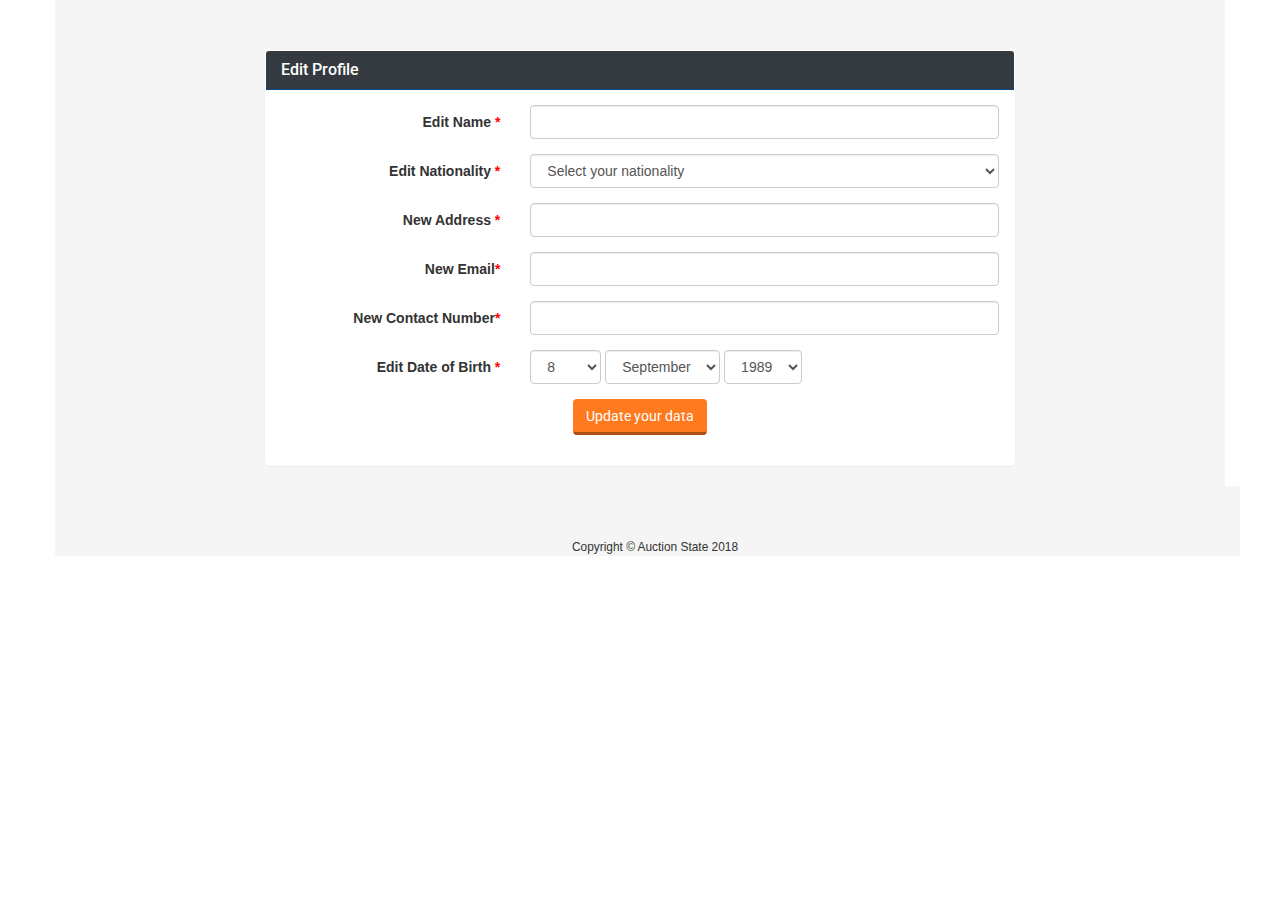
<file: final project/edit.html>
<!doctype html>
<html>
<head>
<link href="//maxcdn.bootstrapcdn.com/bootstrap/3.3.0/css/bootstrap.min.css" rel="stylesheet" id="bootstrap-css">
<script src="//maxcdn.bootstrapcdn.com/bootstrap/3.3.0/js/bootstrap.min.js"></script>
<script src="//code.jquery.com/jquery-1.11.1.min.js"></script>
<!------ Include the above in your HEAD tag ---------->

<!-- Latest compiled and minified CSS -->
<link rel="stylesheet" href="https://maxcdn.bootstrapcdn.com/bootstrap/3.3.2/css/bootstrap.min.css">

<!-- beauty font ROBOTO -->
<link href='http://fonts.googleapis.com/css?family=Roboto:100' rel='stylesheet' type='text/css'>
<link rel="stylesheet" type="text/css" href="css/edit.css">
</head>
<body>
<div class="container">
<div class="row">
    <div class="col-md-12">

        <form id="candidatedata" class="form-horizontal" method="POST" role="form" action="/Candidate/editprofileex/">

            <input type="hidden" name="idUser" value="2904">
            <input type="hidden" name="userKey" value="d8babe719ffafafd59bc9d802fb3fdb1">

            <div class="row">
                <div class="col-md-offset-2 col-md-8">
                    <div class="panel">
                        <div class="panel-heading custom-header-panel">
                            <h3 class="panel-title roboto">Edit Profile</h3>
                        </div>
                        <div class="panel-body">

                            <div class="form-group">
                                <label class="col-sm-4 control-label" for="name">Edit Name <span class="requerido"> *</span></label>
                                <div class="col-sm-8">
                                    <input type="text" class="form-control" name="name" id="name" value="" oninvalid="this.setCustomValidity('Campo requerido')" oninput="setCustomValidity('')" required="" maxlength="70">
                                </div>
                            </div>
                            <div class="form-group">
                                <label for="country" class="col-sm-4 control-label">Edit Nationality<span class="requerido"> *</span></label>
                                <div class="col-sm-8">
                                    <select id="country" name="country" class="form-control" required="">
                                        <option value="" disabled="" selected="">Select your nationality</option>
                                                                                    <option value="1">Afganistán</option>
                                                                                    <option value="2">Islas Gland</option>
                                                                                    <option value="3">Albania</option>
                                                                                    <option value="4">Alemania</option>
                                                                                    <option value="5">Andorra</option>
                                                                                    <option value="6">Angola</option>
                                                                                    <option value="7">Anguilla</option>
                                                                                    <option value="8">Antártida</option>
                                                                                    <option value="9">Antigua y Barbuda</option>
                                                                                    <option value="10">Antillas Holandesas</option>
                                                                                    <option value="11">Arabia Saudí</option>
                                                                                    <option value="12">Argelia</option>
                                                                                    <option value="13">Argentina</option>
                                                                                    <option value="14">Armenia</option>
                                                                                    <option value="15">Aruba</option>
                                                                                    <option value="16">Australia</option>
                                                                                    <option value="17">Austria</option>
                                                                                    <option value="18">Azerbaiyán</option>
                                                                                    <option value="19">Bahamas</option>
                                                                                    <option value="20">Bahréin</option>
                                                                                    <option value="21">Bangladesh</option>
                                                                                    <option value="22">Barbados</option>
                                                                                    <option value="23">Bielorrusia</option>
                                                                                    <option value="24">Bélgica</option>
                                                                                    <option value="25">Belice</option>
                                                                                    <option value="26">Benin</option>
                                                                                    <option value="27">Bermudas</option>
                                                                                    <option value="28">Bhután</option>
                                                                                    <option value="29">Bolivia</option>
                                                                                    <option value="30">Bosnia y Herzegovina</option>
                                                                                    <option value="31">Botsuana</option>
                                                                                    <option value="32">Isla Bouvet</option>
                                                                                    <option value="33">Brasil</option>
                                                                                    <option value="34">Brunéi</option>
                                                                                    <option value="35">Bulgaria</option>
                                                                                    <option value="36">Burkina Faso</option>
                                                                                    <option value="37">Burundi</option>
                                                                                    <option value="38">Cabo Verde</option>
                                                                                    <option value="39">Islas Caimán</option>
                                                                                    <option value="40">Camboya</option>
                                                                                    <option value="41">Camerún</option>
                                                                                    <option value="42">Canadá</option>
                                                                                    <option value="43">República Centroafricana</option>
                                                                                    <option value="44">Chad</option>
                                                                                    <option value="45">República Checa</option>
                                                                                    <option value="46">Chile</option>
                                                                                    <option value="47">China</option>
                                                                                    <option value="48">Chipre</option>
                                                                                    <option value="49">Isla de Navidad</option>
                                                                                    <option value="50">Ciudad del Vaticano</option>
                                                                                    <option value="51">Islas Cocos</option>
                                                                                    <option value="52">Colombia</option>
                                                                                    <option value="53">Comoras</option>
                                                                                    <option value="54">República Democrática del Congo</option>
                                                                                    <option value="55">Congo</option>
                                                                                    <option value="56">Islas Cook</option>
                                                                                    <option value="57">Corea del Norte</option>
                                                                                    <option value="58">Corea del Sur</option>
                                                                                    <option value="59">Costa de Marfil</option>
                                                                                    <option value="60">Costa Rica</option>
                                                                                    <option value="61">Croacia</option>
                                                                                    <option value="62">Cuba</option>
                                                                                    <option value="63">Dinamarca</option>
                                                                                    <option value="64">Dominica</option>
                                                                                    <option value="65">República Dominicana</option>
                                                                                    <option value="66">Ecuador</option>
                                                                                    <option value="67">Egipto</option>
                                                                                    <option value="68">El Salvador</option>
                                                                                    <option value="69">Emiratos Árabes Unidos</option>
                                                                                    <option value="70">Eritrea</option>
                                                                                    <option value="71">Eslovaquia</option>
                                                                                    <option value="72">Eslovenia</option>
                                                                                    <option value="73">España</option>
                                                                                    <option value="74">Islas ultramarinas de Estados Unidos</option>
                                                                                    <option value="75">Estados Unidos</option>
                                                                                    <option value="76">Estonia</option>
                                                                                    <option value="77">Etiopía</option>
                                                                                    <option value="78">Islas Feroe</option>
                                                                                    <option value="79">Filipinas</option>
                                                                                    <option value="80">Finlandia</option>
                                                                                    <option value="81">Fiyi</option>
                                                                                    <option value="82">Francia</option>
                                                                                    <option value="83">Gabón</option>
                                                                                    <option value="84">Gambia</option>
                                                                                    <option value="85">Georgia</option>
                                                                                    <option value="86">Islas Georgias del Sur y Sandwich del Sur</option>
                                                                                    <option value="87">Ghana</option>
                                                                                    <option value="88">Gibraltar</option>
                                                                                    <option value="89">Granada</option>
                                                                                    <option value="90">Grecia</option>
                                                                                    <option value="91">Groenlandia</option>
                                                                                    <option value="92">Guadalupe</option>
                                                                                    <option value="93">Guam</option>
                                                                                    <option value="94">Guatemala</option>
                                                                                    <option value="95">Guayana Francesa</option>
                                                                                    <option value="96">Guinea</option>
                                                                                    <option value="97">Guinea Ecuatorial</option>
                                                                                    <option value="98">Guinea-Bissau</option>
                                                                                    <option value="99">Guyana</option>
                                                                                    <option value="100">Haití</option>
                                                                                    <option value="101">Islas Heard y McDonald</option>
                                                                                    <option value="102">Honduras</option>
                                                                                    <option value="103">Hong Kong</option>
                                                                                    <option value="104">Hungría</option>
                                                                                    <option value="105">India</option>
                                                                                    <option value="106">Indonesia</option>
                                                                                    <option value="107">Irán</option>
                                                                                    <option value="108">Iraq</option>
                                                                                    <option value="109">Irlanda</option>
                                                                                    <option value="110">Islandia</option>
                                                                                    <option value="111">Israel</option>
                                                                                    <option value="112">Italia</option>
                                                                                    <option value="113">Jamaica</option>
                                                                                    <option value="114">Japón</option>
                                                                                    <option value="115">Jordania</option>
                                                                                    <option value="116">Kazajstán</option>
                                                                                    <option value="117">Kenia</option>
                                                                                    <option value="118">Kirguistán</option>
                                                                                    <option value="119">Kiribati</option>
                                                                                    <option value="120">Kuwait</option>
                                                                                    <option value="121">Laos</option>
                                                                                    <option value="122">Lesotho</option>
                                                                                    <option value="123">Letonia</option>
                                                                                    <option value="124">Líbano</option>
                                                                                    <option value="125">Liberia</option>
                                                                                    <option value="126">Libia</option>
                                                                                    <option value="127">Liechtenstein</option>
                                                                                    <option value="128">Lituania</option>
                                                                                    <option value="129">Luxemburgo</option>
                                                                                    <option value="130">Macao</option>
                                                                                    <option value="131">ARY Macedonia</option>
                                                                                    <option value="132">Madagascar</option>
                                                                                    <option value="133">Malasia</option>
                                                                                    <option value="134">Malawi</option>
                                                                                    <option value="135">Maldivas</option>
                                                                                    <option value="136">Malí</option>
                                                                                    <option value="137">Malta</option>
                                                                                    <option value="138">Islas Malvinas</option>
                                                                                    <option value="139">Islas Marianas del Norte</option>
                                                                                    <option value="140">Marruecos</option>
                                                                                    <option value="141">Islas Marshall</option>
                                                                                    <option value="142">Martinica</option>
                                                                                    <option value="143">Mauricio</option>
                                                                                    <option value="144">Mauritania</option>
                                                                                    <option value="145">Mayotte</option>
                                                                                    <option value="146">México</option>
                                                                                    <option value="147">Micronesia</option>
                                                                                    <option value="148">Moldavia</option>
                                                                                    <option value="149">Mónaco</option>
                                                                                    <option value="150">Mongolia</option>
                                                                                    <option value="151">Montserrat</option>
                                                                                    <option value="152">Mozambique</option>
                                                                                    <option value="153">Myanmar</option>
                                                                                    <option value="154">Namibia</option>
                                                                                    <option value="155">Nauru</option>
                                                                                    <option value="156">Nepal</option>
                                                                                    <option value="157">Nicaragua</option>
                                                                                    <option value="158">Níger</option>
                                                                                    <option value="159">Nigeria</option>
                                                                                    <option value="160">Niue</option>
                                                                                    <option value="161">Isla Norfolk</option>
                                                                                    <option value="162">Noruega</option>
                                                                                    <option value="163">Nueva Caledonia</option>
                                                                                    <option value="164">Nueva Zelanda</option>
                                                                                    <option value="165">Omán</option>
                                                                                    <option value="166">Países Bajos</option>
                                                                                    <option value="167">Pakistán</option>
                                                                                    <option value="168">Palau</option>
                                                                                    <option value="169">Palestina</option>
                                                                                    <option value="170">Panamá</option>
                                                                                    <option value="171">Papúa Nueva Guinea</option>
                                                                                    <option value="172">Paraguay</option>
                                                                                    <option value="173">Perú</option>
                                                                                    <option value="174">Islas Pitcairn</option>
                                                                                    <option value="175">Polinesia Francesa</option>
                                                                                    <option value="176">Polonia</option>
                                                                                    <option value="177">Portugal</option>
                                                                                    <option value="178">Puerto Rico</option>
                                                                                    <option value="179">Qatar</option>
                                                                                    <option value="180">Reino Unido</option>
                                                                                    <option value="181">Reunión</option>
                                                                                    <option value="182">Ruanda</option>
                                                                                    <option value="183">Rumania</option>
                                                                                    <option value="184">Rusia</option>
                                                                                    <option value="185">Sahara Occidental</option>
                                                                                    <option value="186">Islas Salomón</option>
                                                                                    <option value="187">Samoa</option>
                                                                                    <option value="188">Samoa Americana</option>
                                                                                    <option value="189">San Cristóbal y Nevis</option>
                                                                                    <option value="190">San Marino</option>
                                                                                    <option value="191">San Pedro y Miquelón</option>
                                                                                    <option value="192">San Vicente y las Granadinas</option>
                                                                                    <option value="193">Santa Helena</option>
                                                                                    <option value="194">Santa Lucía</option>
                                                                                    <option value="195">Santo Tomé y Príncipe</option>
                                                                                    <option value="196">Senegal</option>
                                                                                    <option value="197">Serbia y Montenegro</option>
                                                                                    <option value="198">Seychelles</option>
                                                                                    <option value="199">Sierra Leona</option>
                                                                                    <option value="200">Singapur</option>
                                                                                    <option value="201">Siria</option>
                                                                                    <option value="202">Somalia</option>
                                                                                    <option value="203">Sri Lanka</option>
                                                                                    <option value="204">Suazilandia</option>
                                                                                    <option value="205">Sudáfrica</option>
                                                                                    <option value="206">Sudán</option>
                                                                                    <option value="207">Suecia</option>
                                                                                    <option value="208">Suiza</option>
                                                                                    <option value="209">Surinam</option>
                                                                                    <option value="210">Svalbard y Jan Mayen</option>
                                                                                    <option value="211">Tailandia</option>
                                                                                    <option value="212">Taiwán</option>
                                                                                    <option value="213">Tanzania</option>
                                                                                    <option value="214">Tayikistán</option>
                                                                                    <option value="215">Territorio Británico del Océano Índico</option>
                                                                                    <option value="216">Territorios Australes Franceses</option>
                                                                                    <option value="217">Timor Oriental</option>
                                                                                    <option value="218">Togo</option>
                                                                                    <option value="219">Tokelau</option>
                                                                                    <option value="220">Tonga</option>
                                                                                    <option value="221">Trinidad y Tobago</option>
                                                                                    <option value="222">Túnez</option>
                                                                                    <option value="223">Islas Turcas y Caicos</option>
                                                                                    <option value="224">Turkmenistán</option>
                                                                                    <option value="225">Turquía</option>
                                                                                    <option value="226">Tuvalu</option>
                                                                                    <option value="227">Ucrania</option>
                                                                                    <option value="228">Uganda</option>
                                                                                    <option value="229">Uruguay</option>
                                                                                    <option value="230">Uzbekistán</option>
                                                                                    <option value="231">Vanuatu</option>
                                                                                    <option value="232">Venezuela</option>
                                                                                    <option value="233">Vietnam</option>
                                                                                    <option value="234">Islas Vírgenes Británicas</option>
                                                                                    <option value="235">Islas Vírgenes de los Estados Unidos</option>
                                                                                    <option value="236">Wallis y Futuna</option>
                                                                                    <option value="237">Yemen</option>
                                                                                    <option value="238">Yibuti</option>
                                                                                    <option value="239">Zambia</option>
                                                                                    <option value="240">Zimbabue</option>
                                        
                                    </select>
                                </div>
                            </div>
                            <div class="form-group">
                                <label class="col-sm-4 control-label" for="rut">New Address<span class="requerido"> *</span></label>
                                <div class="col-sm-8">
                                    <input type="text" oninvalid="this.setCustomValidity('Campo requerido')" oninput="setCustomValidity('')" class="form-control rut" id="rut" name="rut" value="" maxlength="12" placeholder="" required="required">
                                </div>
                            </div>
                            <div>
                                <div class="form-group">
                                    <label class="col-sm-4 control-label" for="edit-email">New Email<span class="requerido">*</span></label>
                                    <div class="col-sm-8">
                                        <input type="text" oninvalid="this.setCustomValidity('Campo requerido')" oninput="setCustomValidity('')" class="form-control rut" id="rut" name="rut" value="" maxlength="12" placeholder="" required="required">
                                    </div>
                            </div>
                            <div>
                                <div class="form-group">
                                    <label class="col-sm-4 control-label" for="rut">New Contact Number<span class="requerido">*</span></label>
                                    <div class="col-sm-8">
                                        <input type="text" oninvalid="this.setCustomValidity('Campo requerido')" oninput="setCustomValidity('')" class="form-control rut" id="rut" name="rut" value="" maxlength="12" placeholder="" required="required">
                                    </div>
                            </div>
                            <div class="form-group">
                                <label class="col-sm-4 control-label" for="birth_day">Edit Date of Birth<span class="requerido"> *</span></label>
                                <div class="col-sm-8">
                                    <div class="form-inline">
                                        <div class="row">
                                            <div class="col-sm-12">
                                                <div class="form-group no-margin-form-group">
                                                    <select name="birthDay" class="form-control" required="">
                                                        <option value="" disabled="" selected="">Day</option>
                                                                                                                    <option value="1">1</option>
                                                                                                                    <option value="2">2</option>
                                                                                                                    <option value="3">3</option>
                                                                                                                    <option value="4">4</option>
                                                                                                                    <option value="5">5</option>
                                                                                                                    <option value="6">6</option>
                                                                                                                    <option value="7">7</option>
                                                                                                                    <option value="8" selected="selected">8</option>
                                                                                                                    <option value="9">9</option>
                                                                                                                    <option value="10">10</option>
                                                                                                                    <option value="11">11</option>
                                                                                                                    <option value="12">12</option>
                                                                                                                    <option value="13">13</option>
                                                                                                                    <option value="14">14</option>
                                                                                                                    <option value="15">15</option>
                                                                                                                    <option value="16">16</option>
                                                                                                                    <option value="17">17</option>
                                                                                                                    <option value="18">18</option>
                                                                                                                    <option value="19">19</option>
                                                                                                                    <option value="20">20</option>
                                                                                                                    <option value="21">21</option>
                                                                                                                    <option value="22">22</option>
                                                                                                                    <option value="23">23</option>
                                                                                                                    <option value="24">24</option>
                                                                                                                    <option value="25">25</option>
                                                                                                                    <option value="26">26</option>
                                                                                                                    <option value="27">27</option>
                                                                                                                    <option value="28">28</option>
                                                                                                                    <option value="29">29</option>
                                                                                                                    <option value="30">30</option>
                                                                                                                    <option value="31">31</option>
                                                                                                            </select>
                                                </div>
                                                <div class="form-group no-margin-form-group">
                                                    <select name="birthMonth" class="form-control" required="">
                                                        <option value="" disabled="" selected="">Month</option>
                                                                                                                    <option value="1">January</option>
                                                                                                                    <option value="2">February</option>
                                                                                                                    <option value="3">March</option>
                                                                                                                    <option value="4">Apriñ</option>
                                                                                                                    <option value="5">May</option>
                                                                                                                    <option value="6">June</option>
                                                                                                                    <option value="7">July</option>
                                                                                                                    <option value="8">August</option>
                                                                                                                    <option value="9" selected="selected">September</option>
                                                                                                                    <option value="10">October</option>
                                                                                                                    <option value="11">November</option>
                                                                                                                    <option value="12">December</option>
                                                                                                            </select>
                                                </div>
                                                <div class="form-group no-margin-form-group">
                                                    <select name="birthYear" class="form-control" required="">
                                                        <option value="" disabled="" selected="">Year</option>
                                                                                                                    <option value="2000">2000</option>
                                                                                                                    <option value="1999">1999</option>
                                                                                                                    <option value="1998">1998</option>
                                                                                                                    <option value="1997">1997</option>
                                                                                                                    <option value="1996">1996</option>
                                                                                                                    <option value="1995">1995</option>
                                                                                                                    <option value="1994">1994</option>
                                                                                                                    <option value="1993">1993</option>
                                                                                                                    <option value="1992">1992</option>
                                                                                                                    <option value="1991">1991</option>
                                                                                                                    <option value="1990">1990</option>
                                                                                                                    <option value="1989" selected="selected">1989</option>
                                                                                                                    <option value="1988">1988</option>
                                                                                                                    <option value="1987">1987</option>
                                                                                                                    <option value="1986">1986</option>
                                                                                                                    <option value="1985">1985</option>
                                                                                                                    <option value="1984">1984</option>
                                                                                                                    <option value="1983">1983</option>
                                                                                                                    <option value="1982">1982</option>
                                                                                                                    <option value="1981">1981</option>
                                                                                                                    <option value="1980">1980</option>
                                                                                                                    <option value="1979">1979</option>
                                                                                                                    <option value="1978">1978</option>
                                                                                                                    <option value="1977">1977</option>
                                                                                                                    <option value="1976">1976</option>
                                                                                                                    <option value="1975">1975</option>
                                                                                                                    <option value="1974">1974</option>
                                                                                                                    <option value="1973">1973</option>
                                                                                                                    <option value="1972">1972</option>
                                                                                                                    <option value="1971">1971</option>
                                                                                                                    <option value="1970">1970</option>
                                                                                                                    <option value="1969">1969</option>
                                                                                                                    <option value="1968">1968</option>
                                                                                                                    <option value="1967">1967</option>
                                                                                                                    <option value="1966">1966</option>
                                                                                                                    <option value="1965">1965</option>
                                                                                                                    <option value="1964">1964</option>
                                                                                                                    <option value="1963">1963</option>
                                                                                                                    <option value="1962">1962</option>
                                                                                                                    <option value="1961">1961</option>
                                                                                                                    <option value="1960">1960</option>
                                                                                                                    <option value="1959">1959</option>
                                                                                                                    <option value="1958">1958</option>
                                                                                                                    <option value="1957">1957</option>
                                                                                                                    <option value="1956">1956</option>
                                                                                                                    <option value="1955">1955</option>
                                                                                                                    <option value="1954">1954</option>
                                                                                                                    <option value="1953">1953</option>
                                                                                                                    <option value="1952">1952</option>
                                                                                                                    <option value="1951">1951</option>
                                                                                                                    <option value="1950">1950</option>
                                                                                                                    <option value="1949">1949</option>
                                                                                                                    <option value="1948">1948</option>
                                                                                                                    <option value="1947">1947</option>
                                                                                                                    <option value="1946">1946</option>
                                                                                                                    <option value="1945">1945</option>
                                                                                                                    <option value="1944">1944</option>
                                                                                                                    <option value="1943">1943</option>
                                                                                                                    <option value="1942">1942</option>
                                                                                                                    <option value="1941">1941</option>
                                                                                                                    <option value="1940">1940</option>
                                                                                                                    <option value="1939">1939</option>
                                                                                                                    <option value="1938">1938</option>
                                                                                                                    <option value="1937">1937</option>
                                                                                                                    <option value="1936">1936</option>
                                                                                                                    <option value="1935">1935</option>
                                                                                                                    <option value="1934">1934</option>
                                                                                                                    <option value="1933">1933</option>
                                                                                                                    <option value="1932">1932</option>
                                                                                                                    <option value="1931">1931</option>
                                                                                                            </select>
                                                </div>
                                            </div>
                                        </div>
                                    </div>
                                </div>
                            </div>
                            <!--Fin datos personales-->
                            <div class="form-group text-center">
                                <button type="submit" id="submit_btn" class="btn btn-orange-md roboto" onclick="myFunction()">Update your data</button>
                            </div>
                        </div>
                    </div>
                </div>
            
            </div>
        </form> <!-- Fint form -->  
    </div>
</div>
<!-- Tab panes -->
</div>
</div>
<footer class="sticky-footer">
      <div class="container">
        <div class="text-center">
          <small>Copyright © Auction State 2018</small>
        </div>
      </div>
    </footer>
    <script>
function myFunction() {
    alert("You are done!!!");
}
</script>
</body>
</html>
</file>
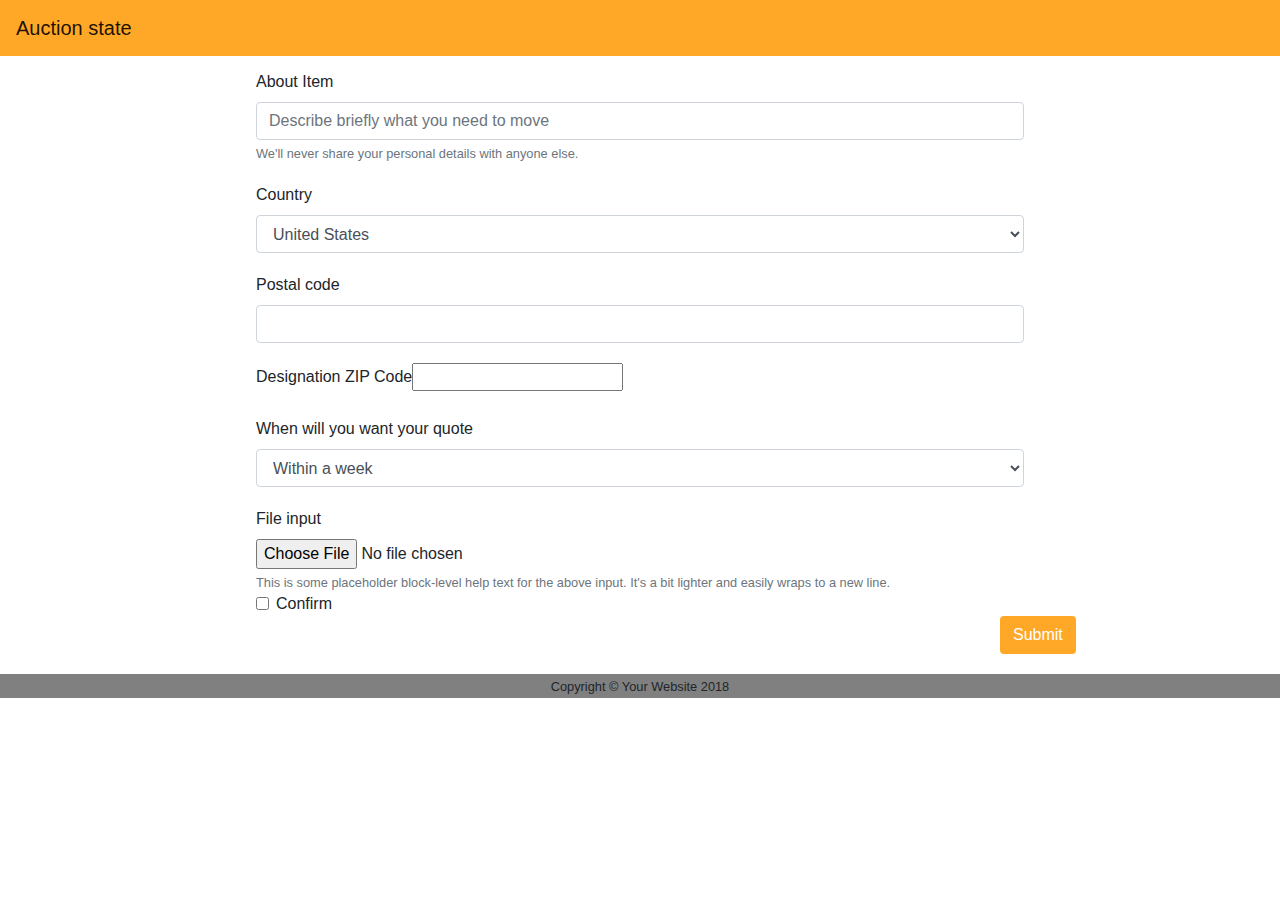
<file: final project/getqoutes.html>
<!doctype html>
<html lang="en">
  <head>
    <meta charset="utf-8">
    <meta name="viewport" content="width=device-width, initial-scale=1, shrink-to-fit=no">

    <!-- Bootstrap CSS -->
    <link rel="stylesheet" href="https://maxcdn.bootstrapcdn.com/bootstrap/4.0.0/css/bootstrap.min.css" integrity="sha384-Gn5384xqQ1aoWXA+058RXPxPg6fy4IWvTNh0E263XmFcJlSAwiGgFAW/dAiS6JXm" crossorigin="anonymous">
    <link rel="stylesheet" href="css/getqoutes.css">

    
    <title>->Free Quotes</title>
  </head>
  <body>
    <header>
      <nav class="my-navbar navbar navbar-expand-lg navbar-light  navbar-header fixed-top">
  <a class="navbar-brand" href="#">Auction state</a>
  <button class="navbar-toggler navbar-toggler-right" type="button" data-toggle="collapse" data-target="#navbarSupportedContent" aria-controls="navbarSupportedContent" aria-expanded="false" aria-label="Toggle navigation">
    <span class="navbar-toggler-icon"></span>
  </button>
</nav>
    </header>
<!--get quotes form -->
<form>
  <div class="tt">
  <div class="form-group1">
    <label for="exampleInputEmail1">About Item</label>
    <input type="textarea" class="form-control" id="exampleInputEmail1" aria-describedby="emailHelp" placeholder="Describe briefly what you need to move">
    <small id="emailHelp" class="form-text text-muted">We'll never share your personal details with anyone else.</small>
  </div>
  <div class="form-group">
        <label class="col-xs-3 control-label">Country</label>
        <div class="col-xs-5">
            <select class="form-control" name="countrySelectBox">
                <option value="US">United States</option>
                <option value="AT">Austria</option>
                <option value="BG">Bulgaria</option>
                <option value="BR">Brazil</option>
                <option value="CA">Canada</option>
                <option value="CZ">Czech Republic</option>
                <option value="DK">Denmark</option>
                <option value="FR">French</option>
                <option value="DE">Germany</option>
                <option value="IN">India</option>
                <option value="IT">Italy</option>
                <option value="IE">Ireland</option>
                <option value="MA">Morocco</option>
                <option value="NL">Netherlands</option>
                <option value="PL">Poland</option>
                <option value="PT">Portugal</option>
                <option value="RO">Romania</option>
                <option value="RU">Russia</option>
                <option value="SG">Singapore</option>
                <option value="SK">Slovakia</option>
                <option value="ES">Spain</option>
                <option value="SE">Sweden</option>
                <option value="CH">Switzerland</option>
                <option value="GB">United Kingdom</option>
            </select>
        </div>
    </div>

    <div class="form-group">
        <label class="col-xs-3 control-label">Postal code</label>
        <div class="col-xs-5">
            <input type="text" class="form-control" name="postalCode" />
        </div>
    </div>
   </div>
  <div class="form-group">
    <Label>Designation ZIP Code </Label><input type="text" pattern="[0-9]{6}" title="Five digit zip code" />
  </div>
  <div class="form-group">
    <label class="col-xs-3 control-label">When will you want your quote</label>
        <div class="col-xs-5">
            <select class="form-control" name="countrySelectBox">
                <option value="tt">Within a week</option>
                <option value="tt1">Within 2 week</option>
                <option value="tt2">Within tommorow </option>
                <option value="BR">Flexible date</option>
                <option value="CA">Date not yet decided</option>
            </select>
        </div>
  </div>
   <div class="form-group">
    <label for="exampleInputFile">File input</label>
    <input type="file" class="form-control-file" id="exampleInputFile" aria-describedby="fileHelp">
    <small id="fileHelp" class="form-text text-muted">This is some placeholder block-level help text for the above input. It's a bit lighter and easily wraps to a new line.</small>
  </div>
  <div class="form-check">
    <label class="form-check-label">
      <input type="checkbox" class="form-check-input">
      Confirm
    </label>
  </div>
  <button type="submit" class="btn "  onclick="al()">Submit</button>
</div>
</form>
<footer class="sticky-footer" style="background-color: grey; >
      <div class="container">
        <div class="text-center">
          <small style="padding: 30px">Copyright © Your Website 2018</small>
        </div>
      </div>
    </footer>


    <!-- Optional JavaScript -->
    <!-- jQuery first, then Popper.js, then Bootstrap JS -->
    <script src="https://code.jquery.com/jquery-3.2.1.slim.min.js" integrity="sha384-KJ3o2DKtIkvYIK3UENzmM7KCkRr/rE9/Qpg6aAZGJwFDMVNA/GpGFF93hXpG5KkN" crossorigin="anonymous"></script>
    <script src="https://cdnjs.cloudflare.com/ajax/libs/popper.js/1.12.9/umd/popper.min.js" integrity="sha384-ApNbgh9B+Y1QKtv3Rn7W3mgPxhU9K/ScQsAP7hUibX39j7fakFPskvXusvfa0b4Q" crossorigin="anonymous"></script>
    <script src="https://maxcdn.bootstrapcdn.com/bootstrap/4.0.0/js/bootstrap.min.js" integrity="sha384-JZR6Spejh4U02d8jOt6vLEHfe/JQGiRRSQQxSfFWpi1MquVdAyjUar5+76PVCmYl" crossorigin="anonymous"></script>
    <script type="text/javascript">
      function al() {
        var answer = confirm ("Please click on OK to continue.")
if (!answer)
window.location="index1.html"
        window.alert("your QOUTE is submited successfully");
      }

// -->
</script>
    </script>
  </body>
</html>
</file>
<file: final project/css/edit.css>
/* Font ROBOTO */
.roboto{
    font-family: 'Roboto', sans-serif !important; 
}

/* custom background for panel  */
.container{ 
    padding-top: 50px !important;
    background-color: #f5f5f5 !important;  
}

/* custom background header panel */
.custom-header-panel{
    background-color: #343a40 !important;
    border-color: #004b8e !important;
    color: white;
}

.no-margin-form-group {
    margin: 0 !important;
}
.requerido {
    color: red;
}
.btn-orange-md {
    background: #FF791F !important;
    border-bottom: 3px solid #ae4d13 !important;
    color: white;
}

.btn-orange-md:hover {
    background: #d86016 !important;
    color: white !important;
}
</file>
<file: final project/css/getqoutes.css>
.my-navbar{
	background-color:#FFA726;
}
nav{
	background-color:#FFA726;
}
*{
	box-sizing: border-box;
	padding: 0px;
}
.form-group1{
	
	margin:auto;
	margin-top: 70px;
	clear: both;
	width: 60%;
}
.form-group{
	
	margin:auto;
	margin-top: 20px;
	clear: both;
	width: 60%;
}
.form-check{
	margin:auto;
	width: 60%;
}
button{
	margin-left: 1000px;
	background-color:#FFA726;
	color: #fff;
	margin-bottom: 20px;

	}
</file>
